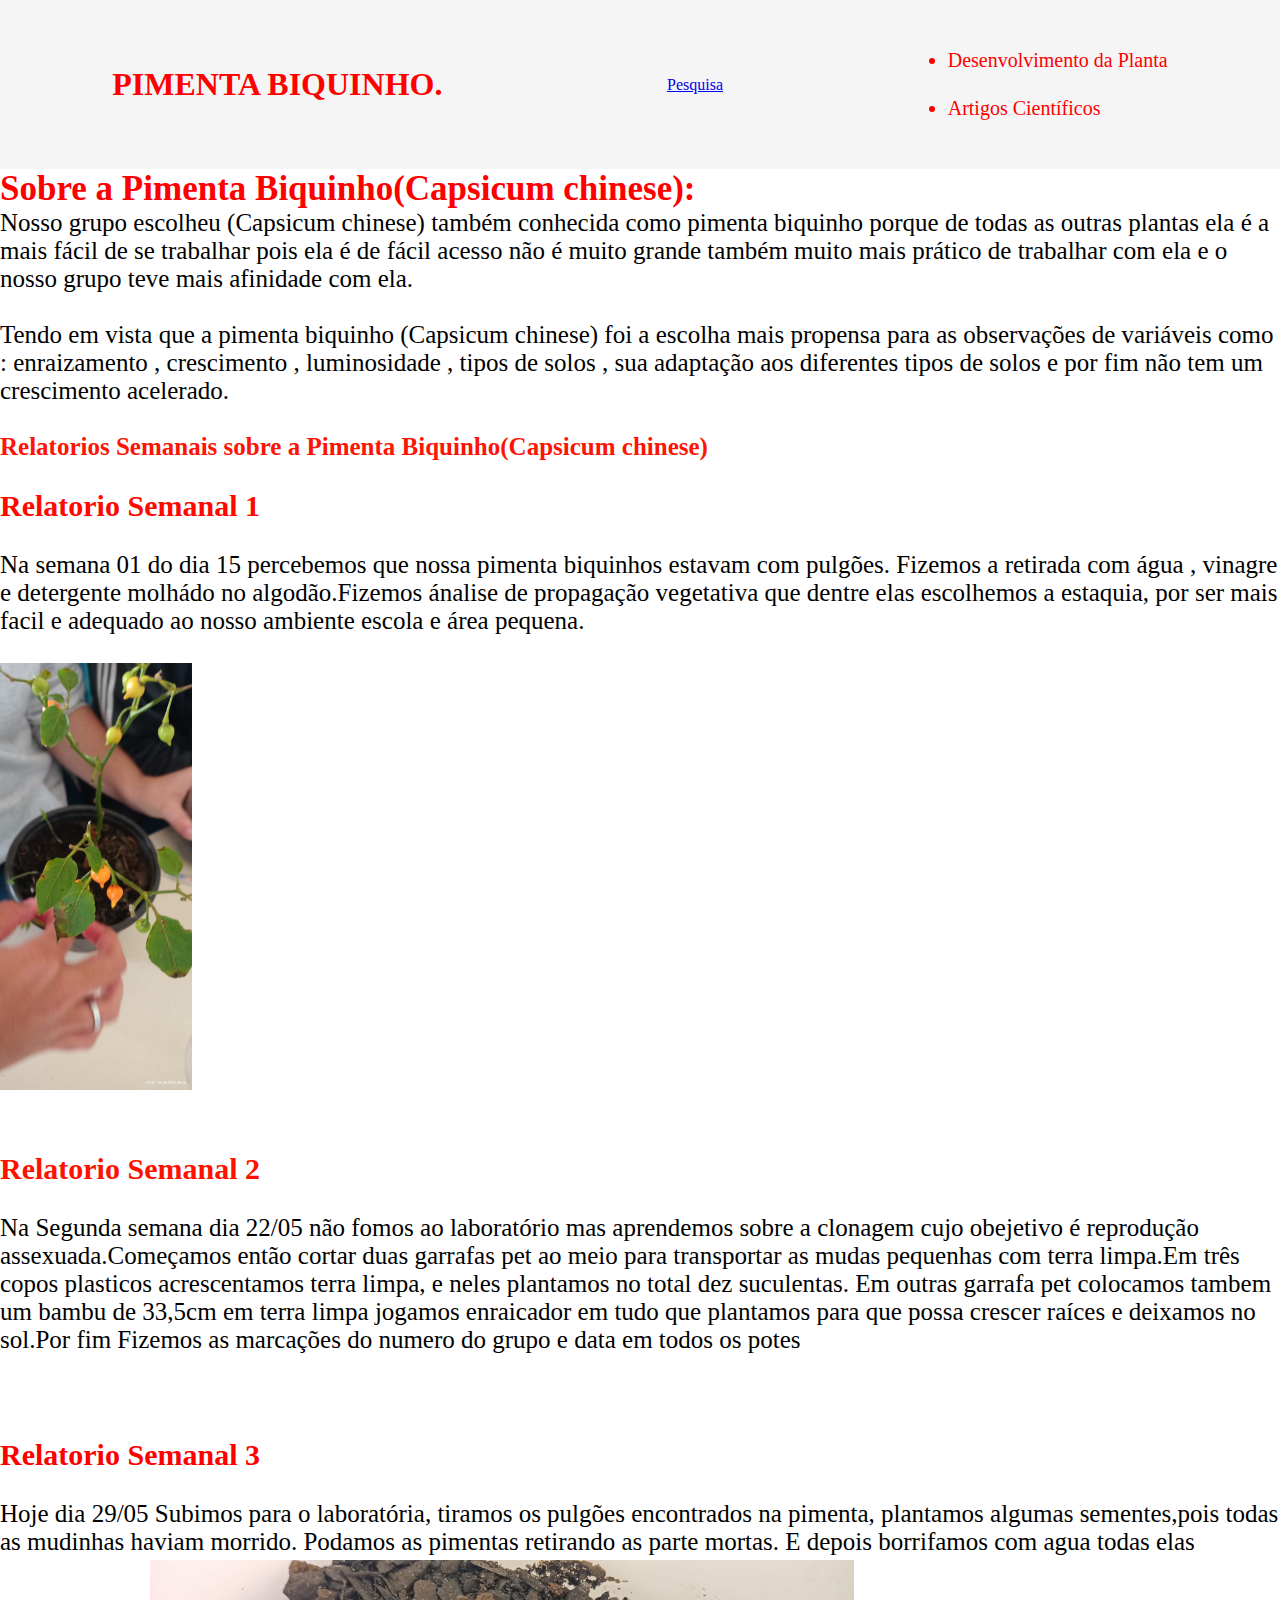
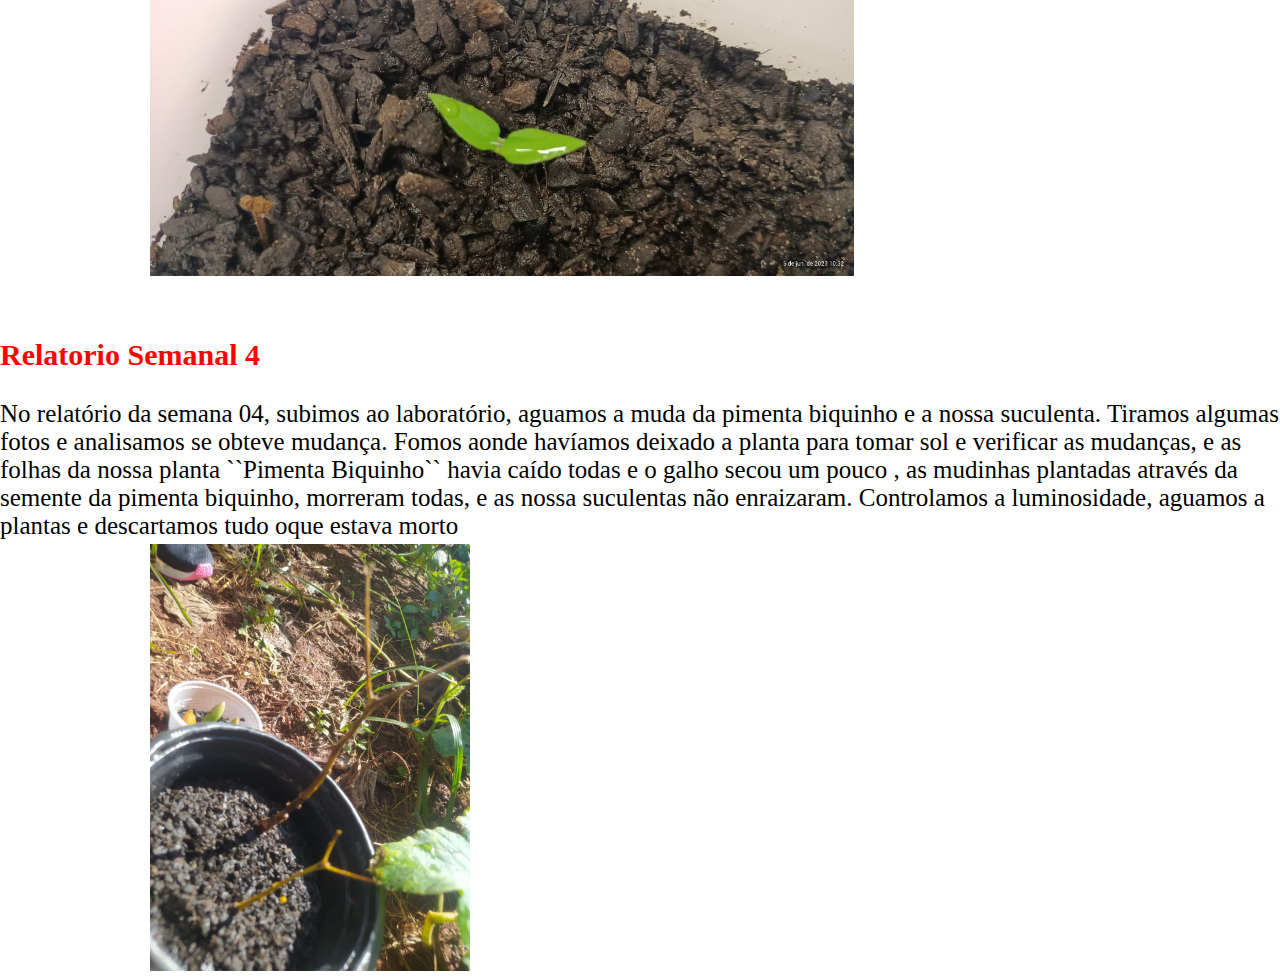
<file: index.html>
<!DOCTYPE html>

 <html lang="en">
   <head>

    <meta charset="UTF-8">

    <meta http-equiv="X-UA-Compatible" content="IE=edge">

    <meta name="viewport" content="width=device-width, initial-scale=1.0">

    <title>Document</title>

    <link rel="stylesheet" href="style.css">
 </head>

 <body>

    <header class="cabeçalho">

        <h1 class="cabeçaho_titulo">PIMENTA BIQUINHO.</h1>
        <a href="pimenta.html">Pesquisa</a>

        <ul>

            <li class="cabeçalho_lista_item">Desenvolvimento da Planta</li>

            <li class="cabeçalho_lista_item">Artigos Científicos</li>
             
            
            
        </ul>

    </header>

    <section class="apresentaçao_trabalho">

        <section>

            <b class="titulo_apresentaçao_trabalho"> Sobre a Pimenta Biquinho(Capsicum chinese):</b>

            <p class="Texto1">Nosso grupo escolheu (Capsicum chinese) também conhecida como pimenta biquinho porque de todas as outras plantas ela é a mais fácil de se trabalhar pois ela é de fácil acesso não é muito grande também muito mais prático de trabalhar com ela e o nosso grupo teve mais afinidade com ela.</p>
            <br>
            <p class="Texto2">Tendo em vista que a pimenta biquinho (Capsicum chinese) foi a escolha mais propensa  para as observações de variáveis  como : enraizamento , crescimento , luminosidade , tipos de solos , sua adaptação aos diferentes tipos de solos e por fim  não tem um crescimento  acelerado.</p>
            <br>
            
            <section class="sla">
            <b class="akat"> Relatorios Semanais sobre a Pimenta Biquinho(Capsicum chinese) </b>
                 
            
         <section class=" Semanas">
            <br>
            
            <b class="Semana1" >Relatorio Semanal 1</b>
            <br>
            <br>

        <p class="Titulo1"> Na semana 01 do dia 15 percebemos que nossa pimenta biquinhos estavam com pulgões. Fizemos a retirada com água , vinagre e detergente molhádo no algodão.Fizemos ánalise de propagação vegetativa que dentre elas escolhemos a estaquia, por ser mais facil e adequado ao nosso ambiente escola e área pequena.</p>
        <br>     
                <img class="Foto1" src="aa5e2558-6bdf-4b87-b5c2-0f5d802a8856 (1).jpg" alt="">
                <br>
                <br>
                <br>
                <b class="Semanas2" >Relatorio Semanal 2</b>
                <br>
                <br>
         <p>Na Segunda semana dia 22/05 não fomos ao laboratório mas aprendemos sobre a clonagem cujo obejetivo é reprodução assexuada.Começamos então cortar duas garrafas pet ao meio para transportar as mudas pequenhas com terra limpa.Em três copos plasticos acrescentamos terra limpa, e neles plantamos no total dez suculentas. Em outras garrafa pet 
            colocamos tambem um bambu de 33,5cm em terra limpa jogamos enraicador em tudo que plantamos para que possa crescer raíces e deixamos no sol.Por fim Fizemos as marcações do numero do grupo e data em todos os potes

         </p>       
         <br>
         <br>
         <br>
         <b class="Semana3" >Relatorio Semanal 3</b>
         <br>
         <br>
          <p>Hoje dia 29/05 Subimos para o laboratória, tiramos os pulgões encontrados na pimenta, plantamos algumas sementes,pois todas as mudinhas haviam morrido. 
            Podamos as pimentas  retirando as parte mortas. E depois borrifamos com agua todas elas</p>      
             <img class="Foto5" src="c81bf1c6-5bdb-41a1-bc7d-98957eace3cb.jpg" alt="">
        <br>
        <br>
        <br>
        <b class="Semana4" >Relatorio Semanal 4</b>
        <br>
        <br>
        <p>No relatório da semana 04, subimos ao laboratório, aguamos a muda da pimenta biquinho  e a nossa suculenta. Tiramos algumas fotos e analisamos se obteve mudança. Fomos aonde havíamos deixado a planta para tomar sol e verificar as mudanças, e as folhas da nossa planta ``Pimenta Biquinho`` havia caído todas e o galho secou um pouco , as mudinhas plantadas através da semente da pimenta biquinho, morreram todas, e as nossa suculentas não enraizaram.
        Controlamos a luminosidade, aguamos a plantas e descartamos tudo oque estava morto </p>
        <img  class="Foto4" src="4f20659d-7158-4b8f-9de1-423688211008.jpg" alt="">


        </section>



</body>
</html>
</file>
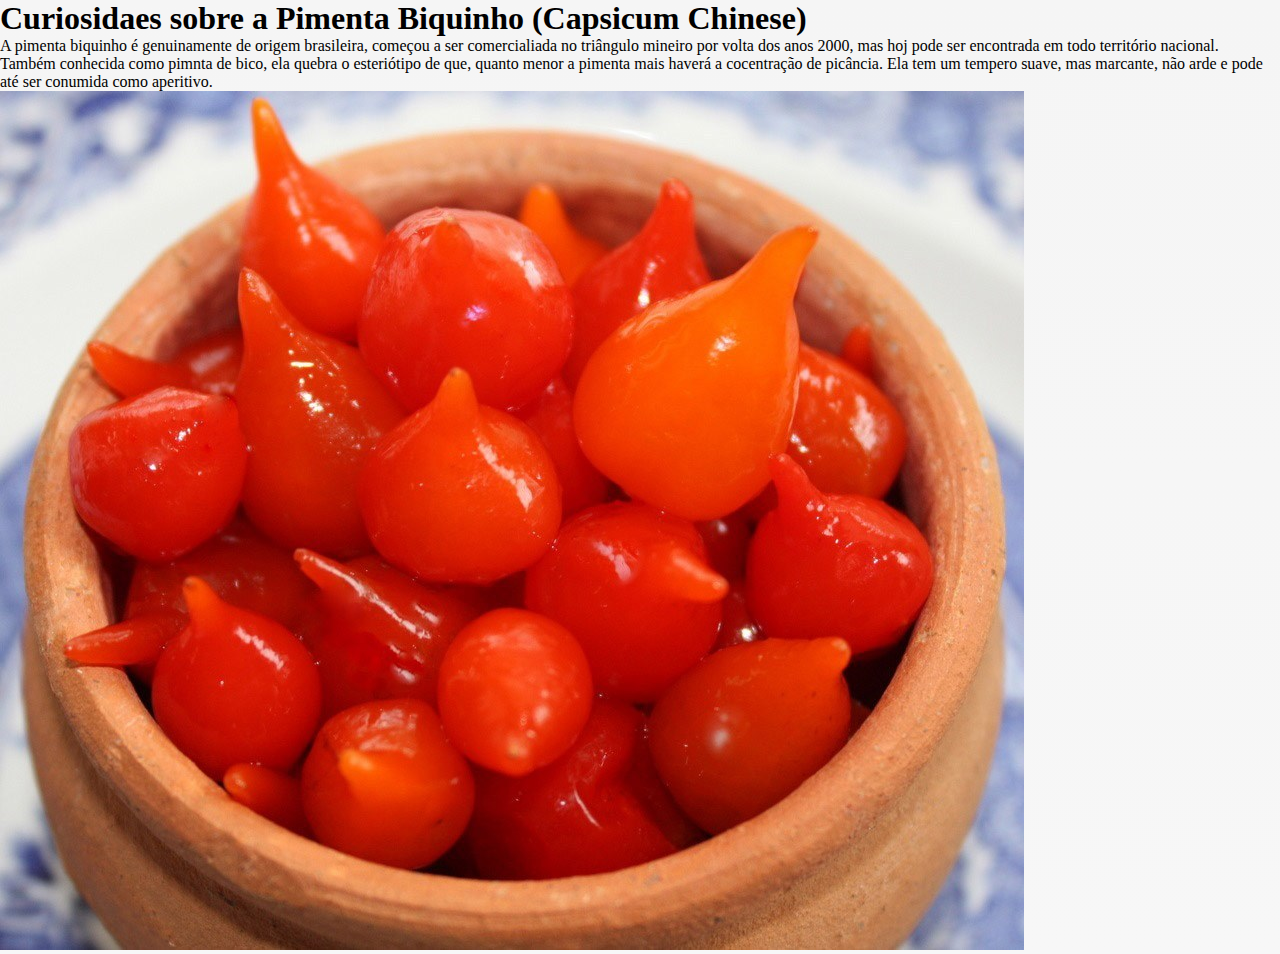
<file: pimenta.html>
<!DOCTYPE html>

 <html lang="en">
   <head>

    <meta charset="UTF-8">

    <meta http-equiv="X-UA-Compatible" content="IE=edge">

    <meta name="viewport" content="width=device-width, initial-scale=1.0">

    <title>Document</title>

    <link rel="stylesheet" href="style.css">
 </head>
 <body>
    <header class="cabeçalho3">
        <h1 class="cabeçalho4">Curiosidaes sobre a Pimenta Biquinho
                                (Capsicum Chinese)
        </h1>
     
    </header>
 </body>
 <p>A pimenta biquinho é genuinamente de origem brasileira, começou a ser comercialiada no triângulo mineiro por volta dos anos 2000, mas hoj pode ser encontrada em todo território nacional.</p>

 <p> Também conhecida como pimnta de bico, ela quebra o esteriótipo de que, quanto menor a pimenta mais haverá a cocentração de picância. Ela tem um tempero suave, mas marcante, não arde e pode até ser conumida como aperitivo. </p>
 <img src="pimenta-biquinho-1.jpg" alt="pimenta-biquinho-1.jpg">
</file>
<file: style.css>
* {
    margin: 0%;
    padding: 0%;
    }
    
    body{
        background-image: linear-gradient(rgb(245, 245, 245), #f7f7f7);
    }

    .cabeçalho{
    color: rgb(255, 0, 0);
    display: flex;
    justify-content: space-around;
    align-items: center;
    padding: 24px 0;
    }
    
    .cabeçalho_imagem{
    width: 12%;
    }
    
    .cabeçalho_titulo{
    font-size: 50px;
    }
    
    .cabeçalho_lista_item{
    margin: 25px 0px 25px 0px;
    font-size: 20px;
    }

    .apresentaçao_trabalho{
        background-color: White;
        font-size: 25px;
    display: flex;
    justify-content: left;    
    padding: -20%;
   margin:  auto
    }
    
    .texto1{
       font-size: 25px;
    }

    .texto2{
        font-size: 25px;
     }

    .titulo_apresentaçao_trabalho{
    font-size: 35px;
    color: rgb(255, 0, 0);
    }

    .imagem_arvore{
        padding: 15%;
        position: relative;
        margin: -190px -100px 1500px -130px;
        justify-content: baseline ;
        display: flex;
        width: 30%
    }

    .Titulo1{
        font-size: 25px;
        color: black
    }
   
    .akat{
        color: rgb(253, 20, 4);
    
    }

    .Foto1{
        width: 15%;
    }
   
 .Semanas{
    font-size: 25px;
 }

 .Foto2{
    width:15%;
 }

 .Foto3{
    width: 35%;
 }

 .Foto4{
    width: 25%;
    margin: 4px 50px 0px 150px;
 }

 .Foto5{
    width: 55%;
    margin: 4px 50px 0px 150px;
 }
 
 .Semana1{
color: rgb(255, 8, 0);;
font-size: 30px;
 }

 .Semanas2{
    color: rgb(255, 17, 0);
    font-size: 30px;
 } 

 .Semana3{
    color: rgb(255, 0, 0);
    font-size: 30px;
 }

 .Semana4{
    color: rgb(255, 0, 0);
    font-size: 30px;
 }

 .cabeçalho3{

 }

 .cabeçalho4{
   
 }
.pimenta-biquinho-1.jpg{
   width: 10%;
   font-size: 30%;
}
</file>
